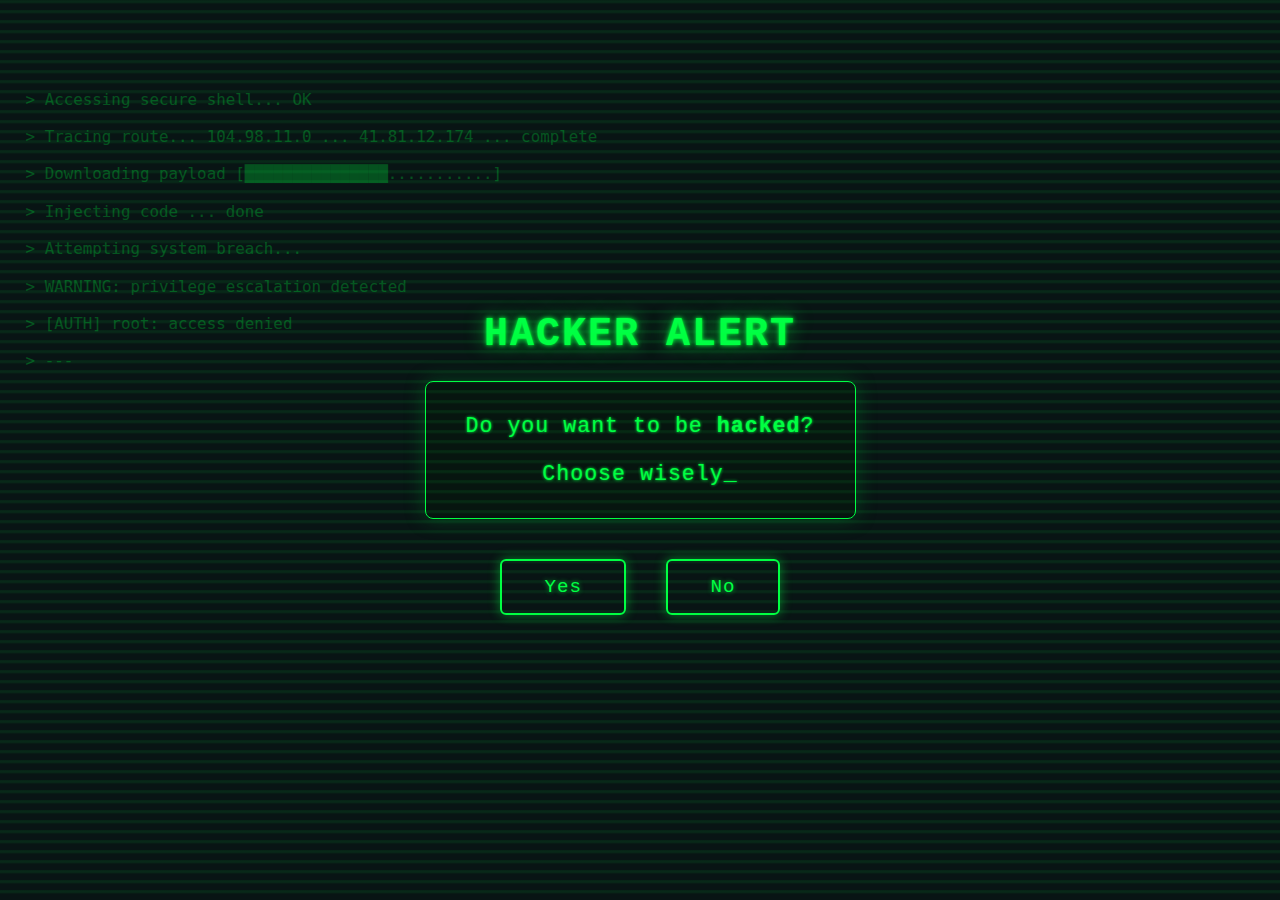
<file: Index.html>
<!DOCTYPE html>
<html lang="en">
<head>
  <meta charset="UTF-8">
  <title>Hacker Warning</title>
  <style>
    body {
      background: #081414;
      color: #00ff41;
      font-family: 'Courier New', Courier, monospace;
      display: flex;
      flex-direction: column;
      align-items: center;
      justify-content: center;
      height: 100vh;
      margin: 0;
      overflow: hidden;
      position: relative;
    }
    .scan-lines {
      pointer-events: none;
      position: fixed;
      top: 0; left: 0; width: 100vw; height: 100vh;
      z-index: 10;
      background: repeating-linear-gradient(
        to bottom,
        rgba(0,255,50,0.06) 0,
        rgba(0,255,50,0.10) 2px,
        transparent 4px,
        transparent 10px
      );
      mix-blend-mode: screen;
    }
    h1 {
      color: #00ff41;
      font-size: 2.5rem;
      margin-bottom: 1.5rem;
      text-shadow:
        0 0 5px #00ff41,
        0 0 20px #00ff41aa,
        0 0 2px #008f11;
      letter-spacing: 2px;
      animation: glitch 1.2s infinite linear alternate-reverse;
    }
    @keyframes glitch {
      0% { text-shadow: 0 0 5px #00ff41, 0 0 20px #00ff41aa, 2px 2px 2px #008f11;}
      25% { text-shadow: 1px 0 10px #00ff41, 0 0 30px #00ff41aa, -2px 2px 4px #008f11;}
      50% { text-shadow: -1px 0 6px #00ff41, 0 0 10px #00ff41aa, 2px -1px 2px #008f11;}
      75% { text-shadow: 2px 1px 8px #00ff41, 0 0 25px #00ff41aa, -2px 2px 0px #008f11;}
      100% { text-shadow: 0 0 5px #00ff41, 0 0 20px #00ff41aa, 0px 0px 2px #008f11;}
    }
    .hacker-paragraph {
      background: rgba(0,24,0,0.25);
      padding: 2rem 2.5rem;
      border: 1.5px solid #00ff41;
      border-radius: 8px;
      text-align: center;
      margin-bottom: 2.5rem;
      box-shadow: 0 0 20px #007a2a77;
      font-size: 1.35rem;
      max-width: 420px;
      text-shadow: 0 0 3px #00ff41;
      letter-spacing: 1px;
    }
    .button-row {
      display: flex;
      gap: 2.5em;
      justify-content: center;
    }
    .hacker-btn {
      padding: 0.8em 2.2em;
      background: transparent;
      border: 2px solid #00ff41;
      border-radius: 6px;
      color: #00ff41;
      font-size: 1.2rem;
      font-family: inherit;
      cursor: pointer;
      box-shadow: 0 0 12px #00ff4177;
      transition: background 0.13s, color 0.12s, box-shadow 0.14s, transform 0.09s;
      text-shadow: 0 0 5px #00ff41aa;
      outline: none;
      letter-spacing: 1px;
      position: relative;
      z-index: 2;
    }
    .hacker-btn:hover {
      background: #003a13cc;
      color: #afffaf;
      box-shadow: 0 0 25px #00ff41cc, 0 0 2px #00ff4177;
      transform: scale(1.06);
    }
    /* Some random terminal output for vibe */
    .console-output {
      position: absolute;
      top: 8%;
      left: 2vw;
      font-size: 0.99rem;
      opacity: 0.26;
      color: #00ff41;
      font-family: 'Fira Mono', 'Consolas', monospace;
      pointer-events: none;
      user-select: none;
      width: 60vw;
      white-space: pre-line;
      line-height: 1.18em;
    }
  </style>
</head>
<body>
  <div class="scan-lines"></div>
  <div class="console-output">
    <span>&gt; Accessing secure shell... OK<br>
&gt; Tracing route... 104.98.11.0 ... 41.81.12.174 ... complete<br>
&gt; Downloading payload [███████████████...........]<br>
&gt; Injecting code ... done<br>
&gt; Attempting system breach...<br>
&gt; WARNING: privilege escalation detected<br>
&gt; [AUTH] root: access denied<br>
&gt; ---<br>
    </span>
  </div>
  <h1>HACKER ALERT</h1>
  <div class="hacker-paragraph">
    Do you want to be <b>hacked</b>?<br><br>
    Choose wisely<span style="animation: blink 1.2s infinite step-end;">_</span>
  </div>
  <div class="button-row">
    <button class="hacker-btn" onclick="alert('Are you sure? 😈')">Yes</button>
    <button class="hacker-btn" onclick="window.location.href='Cover.html'">No</button>
  </div>
  <script>
    // Blinking cursor effect for underscore
    document.querySelectorAll('.hacker-paragraph span').forEach(span => {
      span.animate([
        { opacity: 1 },
        { opacity: 0.2 },
        { opacity: 1 }
      ], {
        duration: 1200,
        iterations: Infinity
      });
    });
  </script>
</body>
</html>
</file>
